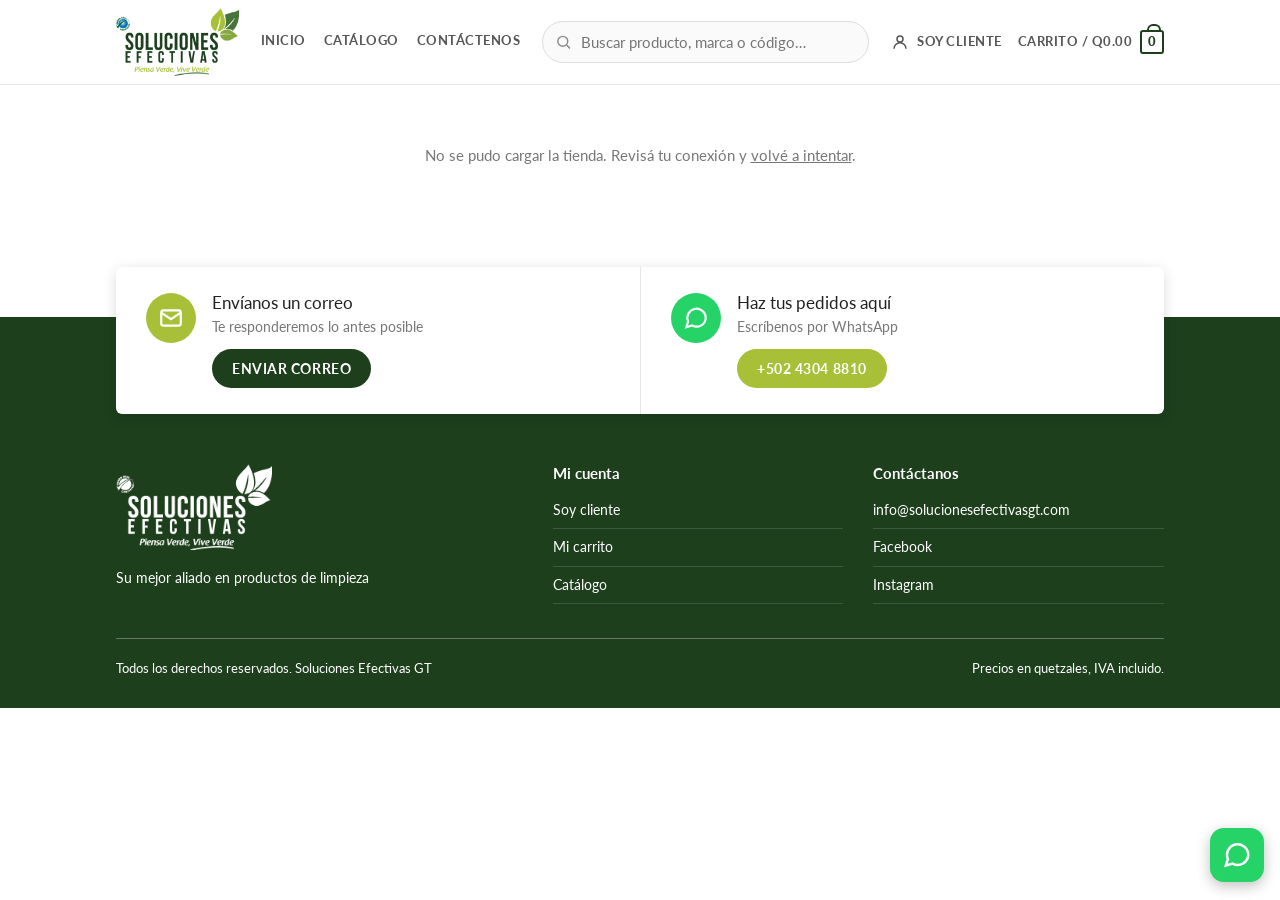
<file: tienda/index.html>
<!doctype html>
<html lang="es-GT">
<head>
<meta charset="utf-8">
<meta name="viewport" content="width=device-width, initial-scale=1, viewport-fit=cover">
<title>Soluciones Efectivas – Productos de Limpieza en Guatemala</title>
<meta name="description" content="Productos de higiene y limpieza institucional. Pedí en línea y te lo llevamos.">
<meta name="theme-color" content="#1d3f1c">
<link rel="icon" type="image/png" sizes="32x32" href="../icons/favicon-32.png">
<link rel="preconnect" href="https://fonts.googleapis.com">
<link rel="preconnect" href="https://fonts.gstatic.com" crossorigin>
<link href="https://fonts.googleapis.com/css2?family=Lato:ital,wght@0,400;0,700;0,900;1,400&display=swap" rel="stylesheet">
<!--
  SEFE · Tienda en línea (página pública).
  Diseño basado en la tienda anterior (solucionesefectivasgt.com): encabezado
  blanco con logo, banners, beneficios, destacados, marcas y pie verde.
  No usa las tablas directo: todo pasa por las funciones tienda_* de la base
  (ver supabase/migrations/20261126120000_tienda_en_linea.sql). Los precios y
  el total los calcula la base; de acá sólo salen códigos y cantidades.
-->
<style>
:root{--v:#1d3f1c;--v6:#2a5a28;--lima:#a8c038;--lima-o:#7f9a26;--naranja:#f15a29;--fondo:#fff;--suave:#f6f7f3;--tinta:#222;--gris:#777;--linea:#e6e6e6;--rojo:#b3261e}
*{box-sizing:border-box}
html{-webkit-text-size-adjust:100%;scroll-behavior:smooth}
@media (prefers-reduced-motion:reduce){html{scroll-behavior:auto}}
body{margin:0;font-family:Lato,system-ui,sans-serif;background:var(--fondo);color:var(--tinta);font-size:15px;line-height:1.5}
h1,h2,h3{margin:0;line-height:1.2}
button,input,select,textarea{font:inherit;color:inherit}
button{cursor:pointer}
a{color:inherit}
img{max-width:100%}
[hidden]{display:none!important}
.wrap{max-width:1080px;margin:0 auto;padding:0 16px}

/* Encabezado blanco con logo, menú, buscador y carrito */
header.top{background:#fff;position:sticky;top:0;z-index:20;box-shadow:0 1px 0 var(--linea)}
.top .fila{display:flex;align-items:center;gap:22px;min-height:84px}
.marca{flex:none;display:block;line-height:0}
.marca img{height:68px;width:auto}
.menu{display:flex;gap:18px;flex:none}
.menu a{font-size:12.5px;font-weight:700;letter-spacing:.04em;text-transform:uppercase;text-decoration:none;color:#555;padding:6px 0;border-bottom:2px solid transparent}
.menu a:hover,.menu a.on{color:var(--v);border-color:var(--lima)}
.buscar{flex:1;position:relative;min-width:0}
.buscar input{width:100%;border:1px solid #ddd;border-radius:999px;padding:9px 16px 9px 38px;background:#fafafa}
.buscar input:focus{background:#fff;border-color:var(--v)}
.buscar svg{position:absolute;left:13px;top:50%;transform:translateY(-50%);width:17px;height:17px;stroke:#888;fill:none;stroke-width:2}
.top .acc{display:flex;gap:16px;flex:none;align-items:center}
.bt-top{background:none;border:0;padding:6px 0;font-size:12.5px;font-weight:700;letter-spacing:.04em;text-transform:uppercase;color:#555;display:flex;align-items:center;gap:8px;white-space:nowrap}
.bt-top:hover{color:var(--v)}
.bt-top svg{width:18px;height:18px;stroke:currentColor;fill:none;stroke-width:2}
.cuenta{border:2px solid var(--v);color:var(--v);border-radius:3px;min-width:24px;height:24px;padding:0 5px;font-size:12.5px;font-weight:900;display:inline-grid;place-items:center;position:relative}
.cuenta::before{content:"";position:absolute;top:-8px;left:50%;width:10px;height:6px;margin-left:-5px;border:2px solid var(--v);border-bottom:0;border-radius:6px 6px 0 0}
.franja{background:#fff6d6;color:#5a4500;font-size:13.5px;padding:8px 0;text-align:center;border-bottom:1px solid #ebdda6}
.franja.previa{background:#fde7e5;color:#7a1b14;border-color:#f1c2be}

/* Banners */
.banner{position:relative;overflow:hidden;background:var(--suave);max-width:1260px;margin:0 auto}
.banner .pista{display:flex;transition:transform .6s ease}
@media (prefers-reduced-motion:reduce){.banner .pista{transition:none}}
.banner a{flex:0 0 100%;min-width:0;display:block;line-height:0}
.banner img{display:block;width:100%;height:auto;aspect-ratio:1500/600;object-fit:cover}
.banner .puntos{position:absolute;left:0;right:0;bottom:12px;display:flex;justify-content:center;gap:8px}
.banner .puntos button{width:34px;height:4px;border:0;border-radius:2px;background:rgba(255,255,255,.55);padding:0}
.banner .puntos button.on{background:#fff}

/* Beneficios */
.benef{display:grid;grid-template-columns:repeat(3,1fr);text-align:center;padding:22px 0 26px}
.benef>div{padding:14px 26px;border-left:1px solid var(--linea)}
.benef>div:first-child{border-left:0}
.benef img{width:44px;height:44px;object-fit:contain}
.benef h3{font-size:17px;font-weight:400;margin:12px 0 8px}
.benef p{margin:0 0 8px;color:var(--gris);font-size:13.5px}

/* Franja verde "Soluciones Efectivas" */
.nosotros{background:var(--v);color:#fff;text-align:center;padding:46px 0}
.nosotros h2{font-size:22px;font-weight:900;letter-spacing:.06em;margin-bottom:12px}
.nosotros p{max-width:760px;margin:0 auto;color:#dfe8dc}

/* Secciones */
.sec{padding:34px 0 6px}
.sec-t{display:flex;justify-content:space-between;align-items:baseline;border-bottom:2px solid var(--linea);margin-bottom:18px}
.sec-t h2{font-size:17px;font-weight:400;letter-spacing:.02em;text-transform:uppercase;color:#444;padding-bottom:8px;border-bottom:2px solid var(--v);margin-bottom:-2px}
.sec-t a{font-size:13.5px;font-weight:700;color:var(--v);text-decoration:none}
.sec-t a:hover{text-decoration:underline}

/* Categorías */
.cats{display:flex;gap:8px;flex-wrap:wrap;padding:0 0 6px}
.chip{border:1px solid #ddd;background:#fff;border-radius:999px;padding:6px 14px;font-size:13px;white-space:nowrap}
.chip:hover{border-color:var(--v)}
.chip.on{background:var(--v);border-color:var(--v);color:#fff}
.resumen{display:flex;justify-content:space-between;align-items:center;color:var(--gris);font-size:13.5px;padding:10px 0 14px;gap:10px;flex-wrap:wrap}
.resumen select{border:1px solid #ddd;border-radius:4px;padding:6px 8px;background:#fff}
.quita{border:0;background:#eef2e6;border-radius:999px;padding:3px 10px;font-size:12.5px;margin-left:6px}

/* Productos */
.grid{display:grid;grid-template-columns:repeat(5,1fr);gap:22px 18px}
.prod{display:flex;flex-direction:column;background:#fff}
.prod .img{aspect-ratio:1/1;background:var(--suave);display:grid;place-items:center;position:relative;overflow:hidden}
.prod .img img{width:100%;height:100%;object-fit:contain;background:#fff;transition:transform .3s}
.prod:hover .img img{transform:scale(1.04)}
.prod .img .ph{font-weight:900;font-size:28px;color:#c6cfbd;letter-spacing:.04em}
.prod .img .ago{position:absolute;top:8px;left:0;background:#444;color:#fff;font-size:11px;font-weight:700;letter-spacing:.05em;text-transform:uppercase;padding:3px 9px}
.prod .cuerpo{padding:10px 2px 4px;display:flex;flex-direction:column;gap:3px;flex:1}
.prod .mar{font-size:10.5px;letter-spacing:.06em;text-transform:uppercase;color:#999}
.prod h3{font-size:13.5px;font-weight:400;line-height:1.35;color:var(--v);text-transform:uppercase}
.prod .cod{font-size:11.5px;color:#999}
.prod .pie{margin-top:auto;display:flex;flex-direction:column;gap:8px;padding-top:6px}
.precio{font-weight:900;font-size:16px;color:#111}
.precio small{font-weight:400;font-size:11.5px;color:#999;margin-left:4px}
.bt{border:0;border-radius:999px;background:var(--v);color:#fff;font-weight:700;padding:8px 16px;font-size:12.5px;letter-spacing:.04em;text-transform:uppercase}
.bt:hover{background:var(--v6)}
.bt:disabled{background:#c5ccc0;cursor:not-allowed}
.bt.sec{background:#fff;color:var(--v);border:1px solid #ccc}
.bt.lima{background:var(--lima);color:#fff}
.bt.lima:hover{background:var(--lima-o)}
.bt.ancho{width:100%;padding:13px;font-size:14px}
.prod .pie .bt{width:100%}
.cant{display:inline-flex;align-items:center;border:1px solid #ccc;border-radius:999px;overflow:hidden;background:#fff}
.prod .cant{width:100%;justify-content:space-between}
.cant button{border:0;background:#fff;width:36px;height:33px;font-size:18px;font-weight:700;color:var(--v)}
.cant button:hover{background:#eef2e6}
.cant input{width:44px;border:0;text-align:center;font-weight:700;height:33px;-moz-appearance:textfield;flex:1;min-width:0}
.cant input::-webkit-outer-spin-button,.cant input::-webkit-inner-spin-button{-webkit-appearance:none}
.vacio{text-align:center;color:var(--gris);padding:60px 16px}
.prod h3 a,.prod a.img{text-decoration:none}
.prod h3 a:hover{text-decoration:underline}

/* Página de producto (#p=CODIGO): migas, foto, datos, descripción y relacionados */
.pd{padding-top:16px;padding-bottom:10px}
.migas{display:flex;flex-wrap:wrap;align-items:center;gap:2px 8px;font-size:13px;color:var(--gris);padding:4px 0 18px}
.migas a{color:var(--v);text-decoration:none}
.migas a:hover{text-decoration:underline}
.migas .sep{color:#bbb}
.migas [aria-current]{min-width:0;overflow-wrap:anywhere}
.pd-dos{display:grid;grid-template-columns:minmax(0,1fr) minmax(0,1fr);gap:44px;align-items:start}
.pd-foto{aspect-ratio:1/1;background:var(--suave);border:1px solid var(--linea);display:grid;place-items:center;position:relative;overflow:hidden}
.pd-foto img{width:100%;height:100%;object-fit:contain;background:#fff}
.pd-foto .ph{font-weight:900;font-size:76px;color:#c6cfbd;letter-spacing:.04em}
.pd-foto .ago{position:absolute;top:14px;left:0;background:#444;color:#fff;font-size:12px;font-weight:700;letter-spacing:.05em;text-transform:uppercase;padding:4px 12px}
.pd-info{display:flex;flex-direction:column;gap:8px;min-width:0;padding-top:6px}
.pd-info .mar{font-size:11.5px;letter-spacing:.06em;text-transform:uppercase;color:#999}
.pd h1{font-size:25px;font-weight:400;line-height:1.25;color:var(--v);text-transform:uppercase;overflow-wrap:anywhere}
.pd h1:focus{outline:none}
.pd .cod{font-size:12.5px;color:#999}
.pd-res{margin:6px 0 0;font-size:16px;line-height:1.55;color:#444;overflow-wrap:anywhere}
.pd .pd-info .precio{font-size:29px;line-height:1.2;margin-top:10px}
.pd .pd-info .precio small{font-size:14px;margin-left:6px}
.pd-disp{display:flex;align-items:center;gap:8px;font-size:13.5px;font-weight:700;color:var(--v6)}
.pd-disp::before{content:"";flex:none;width:9px;height:9px;border-radius:50%;background:var(--lima)}
.pd-disp.no{color:var(--gris)}
.pd-disp.no::before{background:#b5b5b5}
.pd-compra{display:flex;flex-wrap:wrap;align-items:center;gap:10px;margin-top:10px}
.pd-compra .bt{padding:13px 26px;font-size:13.5px}
.pd-compra .cant button{width:46px;height:44px}
.pd-compra .cant input{width:58px;height:44px;flex:none}
.pd-desc{padding-top:38px}
.pd-carga{color:var(--gris);font-size:13.5px;margin:0;padding-top:30px}
.pd-txt{max-width:760px;overflow-wrap:anywhere}
.pd-txt p{margin:0 0 12px}
.pd-txt h3{font-size:16px;font-weight:700;margin:22px 0 8px;color:var(--v)}
.pd-txt h3:first-child{margin-top:0}
.pd-txt ul{margin:0 0 14px;padding-left:20px}
.pd-txt li{margin-bottom:5px}
.pd-txt li::marker{color:var(--lima-o)}
.pd-pdfs{display:flex;flex-wrap:wrap;gap:10px;margin:16px 0 14px}
.pd-pdfs a{display:inline-flex;align-items:center;gap:8px;text-decoration:none;max-width:100%}
.pd-pdfs a:hover{background:var(--suave);border-color:var(--v)}
.pd-pdfs svg{flex:none;width:17px;height:17px;stroke:currentColor;fill:none;stroke-width:2}
.pd-no{padding:70px 16px 90px}
.pd-no h1{margin-bottom:10px}
.pd-no p{margin:0 0 20px}
.pd-no .bt{display:inline-block;text-decoration:none}
.mas{display:flex;justify-content:center;padding:26px 0 10px}

/* Marcas */
.marcas{display:grid;grid-template-columns:repeat(7,1fr);gap:10px;align-items:center;padding-bottom:20px}
.marcas button{border:0;background:none;padding:6px;border-radius:8px}
.marcas button:hover{background:var(--suave)}
.marcas img{width:100%;aspect-ratio:1/1;object-fit:contain}

/* Contacto + pie verde */
.pie-v{background:var(--v);color:#fff;margin-top:90px}
.contacto{background:#fff;color:var(--tinta);border-radius:6px;box-shadow:0 3px 14px rgba(0,0,0,.14);display:grid;grid-template-columns:1fr 1fr;transform:translateY(-50px);margin-bottom:-10px}
.contacto>div{display:flex;gap:16px;padding:26px 30px;border-left:1px solid var(--linea)}
.contacto>div:first-child{border-left:0}
.contacto .ic{flex:none;width:50px;height:50px;border-radius:999px;display:grid;place-items:center;background:var(--lima)}
.contacto .ic.wa{background:#25d366}
.contacto .ic svg{width:26px;height:26px;stroke:#fff;fill:none;stroke-width:2}
.contacto h3{font-size:17px;font-weight:400;margin-bottom:4px}
.contacto p{margin:0 0 12px;color:var(--gris);font-size:13.5px}
.contacto .bt{display:inline-block;text-decoration:none;font-size:14px;padding:9px 20px}
.pie-cols{display:grid;grid-template-columns:1.4fr 1fr 1fr;gap:30px;padding:10px 0 34px}
.pie-cols img{height:86px;width:auto}
.pie-cols h3{font-size:15px;font-weight:700;margin-bottom:10px}
.pie-cols p{margin:12px 0 0;font-size:13.5px}
.pie-cols ul{list-style:none;margin:0;padding:0}
.pie-cols li{border-bottom:1px solid rgba(255,255,255,.14)}
.pie-cols li a,.pie-cols li button{display:block;width:100%;text-align:left;background:none;border:0;color:#fff;text-decoration:none;font-size:13.5px;padding:8px 0}
.pie-cols li a:hover,.pie-cols li button:hover{color:var(--lima)}
.pie-fin{border-top:1px solid rgba(255,255,255,.3);padding:20px 0 30px;font-size:13px;display:flex;justify-content:space-between;gap:12px;flex-wrap:wrap}
.wa-flot{position:fixed;right:16px;bottom:18px;z-index:15;width:54px;height:54px;border-radius:14px;background:#25d366;display:grid;place-items:center;box-shadow:0 4px 14px rgba(0,0,0,.25)}
.wa-flot svg{width:30px;height:30px;stroke:#fff;fill:none;stroke-width:2}

/* Paneles (carrito / diálogos) */
.velo{position:fixed;inset:0;background:rgba(0,0,0,.55);z-index:40;display:flex;justify-content:flex-end}
.panel{background:#fff;width:min(420px,100%);height:100%;display:flex;flex-direction:column}
.panel .cab{display:flex;align-items:center;justify-content:space-between;padding:16px 18px;border-bottom:1px solid var(--linea)}
.panel .cab h2{font-size:17px;font-weight:700;text-transform:uppercase;letter-spacing:.04em}
.x{border:0;background:#f0f0f0;border-radius:999px;width:34px;height:34px;font-size:18px}
.panel .lista{flex:1;overflow-y:auto;padding:6px 18px}
.linea{display:grid;grid-template-columns:1fr auto;gap:6px 10px;padding:13px 0;border-bottom:1px solid var(--linea)}
.linea .nom{font-size:13.5px;color:var(--v);text-transform:uppercase}
.linea .det{color:var(--gris);font-size:12.5px}
.linea .sub{font-weight:900;text-align:right}
.linea .quitar{border:0;background:none;color:var(--rojo);font-size:12.5px;padding:0;text-align:right}
.panel .tot{padding:14px 18px calc(16px + env(safe-area-inset-bottom));border-top:1px solid var(--linea);display:grid;gap:10px}
.tot .f{display:flex;justify-content:space-between;align-items:baseline}
.tot .f b{font-size:21px;font-weight:900}
.nota{font-size:12.5px;color:var(--gris)}
.velo.centro{justify-content:center;align-items:center;padding:14px}
.dlg{background:#fff;border-radius:6px;width:min(520px,100%);max-height:100%;overflow-y:auto;padding:24px}
.dlg h2{font-size:20px;font-weight:700;margin-bottom:4px;color:var(--v)}
.dlg p.sub{color:var(--gris);margin:0 0 14px}
.campo{display:grid;gap:5px;margin-bottom:12px}
.campo label{font-size:13px;font-weight:700}
.campo input,.campo textarea{border:1px solid #ccc;border-radius:4px;padding:10px 12px;background:#fff;width:100%}
.campo textarea{resize:vertical;min-height:64px}
.dos{display:grid;grid-template-columns:1fr 1fr;gap:12px}
.pagos{display:grid;gap:8px;margin-bottom:14px}
.pago{display:flex;gap:10px;align-items:flex-start;border:1px solid #ccc;border-radius:4px;padding:10px 12px}
.pago input{margin-top:4px;accent-color:var(--v)}
.pago b{display:block;font-size:14px}
.pago span{font-size:12.5px;color:var(--gris)}
.err{background:#fde7e5;color:#7a1b14;border-radius:4px;padding:10px 12px;font-size:13.5px;margin-bottom:12px}
.botones{display:flex;gap:10px;justify-content:flex-end;flex-wrap:wrap}
.ok-ico{width:58px;height:58px;border-radius:999px;background:var(--lima);display:grid;place-items:center;margin:4px auto 14px}
.ok-ico svg{width:30px;height:30px;stroke:#fff;fill:none;stroke-width:3}
.centro-t{text-align:center}
.numero{font-size:30px;font-weight:900;color:var(--v);margin:8px 0}
.aviso-flot{position:fixed;left:50%;bottom:22px;transform:translateX(-50%);background:#222;color:#fff;border-radius:999px;padding:10px 18px;font-size:13.5px;z-index:60;box-shadow:0 6px 20px rgba(0,0,0,.25)}
:focus-visible{outline:2px solid var(--lima-o);outline-offset:2px}
@media (max-width:900px){
  .grid{grid-template-columns:repeat(3,1fr)}
  .menu{display:none}
  .marcas{grid-template-columns:repeat(4,1fr)}
  .pd-dos{gap:26px}
}
@media (max-width:640px){
  .top .fila{flex-wrap:wrap;gap:8px 12px;padding:8px 0 10px;min-height:0}
  .marca img{height:50px}
  .buscar{order:3;flex-basis:100%}
  .top .acc{margin-left:auto}
  .bt-top .txt{display:none}
  .grid{grid-template-columns:repeat(2,1fr);gap:18px 12px}
  .benef{grid-template-columns:1fr}
  .benef>div{border-left:0;border-top:1px solid var(--linea)}
  .benef>div:first-child{border-top:0}
  .contacto{grid-template-columns:1fr}
  .contacto>div{border-left:0;border-top:1px solid var(--linea);padding:20px}
  .pie-cols{grid-template-columns:1fr}
  .dos{grid-template-columns:1fr}
  .banner img{aspect-ratio:1500/700}
  .pd-dos{grid-template-columns:minmax(0,1fr);gap:16px}
  .pd h1{font-size:21px}
  .pd .pd-info .precio{font-size:25px}
  .pd-foto .ph{font-size:56px}
  .pd-compra .bt{flex:1 1 auto}
  .pd-desc{padding-top:28px}
}

/* ════════ DISEÑOS ALTERNATIVOS ════════
   El diseño se elige en el sistema (Tienda en línea → Configuración) y
   llega en el catálogo como `tema`. "original" = igual a la tienda anterior.
   Todos conservan logo, banners y textos; cambian letra, colores y formas. */
html[data-tema] .prod h3,html[data-tema] .linea .nom{text-transform:lowercase}
html[data-tema] .prod h3::first-letter,html[data-tema] .linea .nom::first-letter{text-transform:uppercase}
html[data-tema] .menu a,html[data-tema] .bt-top,html[data-tema] .bt,html[data-tema] .sec-t h2,html[data-tema] .panel .cab h2{text-transform:none;letter-spacing:0}
html[data-tema] .sec-t{border:0;margin-bottom:20px;align-items:center}
html[data-tema] .sec-t h2{border:0;padding:0;margin:0;color:var(--tinta)}
html[data-tema] .menu a{font-size:14.5px;font-weight:600}
html[data-tema] .bt-top{font-size:14.5px;font-weight:600}
html[data-tema] .bt{font-size:14px;padding:10px 18px}
html[data-tema] .cuenta{border:0;background:var(--v);color:#fff;border-radius:999px;min-width:26px;height:26px}
html[data-tema] .cuenta::before{display:none}
html[data-tema] .banner{max-width:1048px;border-radius:22px;margin:18px auto 0}
html[data-tema] .prod .img img{mix-blend-mode:multiply}
html[data-tema] .prod .img{background:#fff}
html[data-tema] .pd h1{text-transform:lowercase;color:var(--tinta)}
html[data-tema] .pd h1::first-letter{text-transform:uppercase}
html[data-tema] .pd-foto{background:#fff}
html[data-tema] .pd-res{color:var(--gris)}
html[data-tema] .pd-compra .bt{font-size:15px}

/* A · "Aire": blanco, mucho espacio, letra Manrope, formas redondeadas */
html[data-tema=a]{--v:#1d3f1c;--v6:#2c5e2a;--suave:#f3f5ef;--tinta:#14201a;--gris:#66705f;--linea:#e7eae2}
html[data-tema=a] body{font-family:Manrope,system-ui,sans-serif}
html[data-tema=a] header.top{box-shadow:0 1px 0 var(--linea)}
html[data-tema=a] .buscar input{background:var(--suave);border-color:transparent;padding:12px 16px 12px 40px}
html[data-tema=a] .benef{gap:14px;text-align:left;padding:22px 16px 10px}
html[data-tema=a] .benef>div{border:0;background:var(--suave);border-radius:20px;padding:22px}
html[data-tema=a] .benef h3{font-weight:800;font-size:17px}
html[data-tema=a] .nosotros{max-width:1048px;margin:24px auto 0;border-radius:22px;padding:48px 24px}
html[data-tema=a] .nosotros h2{font-size:26px;font-weight:800;letter-spacing:-.01em}
html[data-tema=a] .sec-t h2{font-size:26px;font-weight:800;letter-spacing:-.02em}
html[data-tema=a] .chip{border:0;background:var(--suave);padding:9px 16px;font-weight:600}
html[data-tema=a] .chip.on{background:var(--v)}
html[data-tema=a] .grid{gap:28px 20px}
html[data-tema=a] .prod .img{border-radius:18px;border:1px solid var(--linea)}
html[data-tema=a] .prod .mar{color:var(--lima-o);font-weight:700}
html[data-tema=a] .prod h3{color:var(--tinta);font-weight:600;font-size:14.5px}
html[data-tema=a] .precio{font-size:18px;font-weight:800}
html[data-tema=a] .pd-foto{border-radius:24px}
html[data-tema=a] .pd-info .mar{color:var(--lima-o);font-weight:700}
html[data-tema=a] .pd h1{font-size:32px;font-weight:800;letter-spacing:-.02em;line-height:1.15}
html[data-tema=a] .pd .pd-info .precio{font-weight:800}
html[data-tema=a] .pd-txt h3{font-weight:800;font-size:17px;color:var(--tinta)}
html[data-tema=a] .contacto{border-radius:20px}
html[data-tema=a] .pie-v{border-radius:28px 28px 0 0}
html[data-tema=a] .dlg{border-radius:20px}
html[data-tema=a] .campo input,html[data-tema=a] .campo textarea,html[data-tema=a] .pago{border-radius:12px}

/* B · "Natural": fondo crema, títulos con serifa (Fraunces), tarjetas blancas */
html[data-tema=b]{--v:#17351a;--v6:#24502a;--fondo:#f8f6ef;--suave:#efece1;--tinta:#1c241c;--gris:#6c6f62;--linea:#e2ddce;--lima:#9fb53a}
html[data-tema=b] body{font-family:"DM Sans",system-ui,sans-serif}
html[data-tema=b] header.top{background:var(--fondo);box-shadow:0 1px 0 var(--linea)}
html[data-tema=b] .buscar input{background:#fff;border-color:var(--linea);border-radius:10px}
html[data-tema=b] .sec-t h2,html[data-tema=b] .nosotros h2,html[data-tema=b] .benef h3,html[data-tema=b] .contacto h3,html[data-tema=b] .dlg h2,html[data-tema=b] .numero{font-family:Fraunces,Georgia,serif}
html[data-tema=b] .sec-t h2{font-size:30px;font-weight:600;color:var(--v)}
html[data-tema=b] .benef{padding:26px 16px 20px}
html[data-tema=b] .benef>div{border-color:var(--linea)}
html[data-tema=b] .benef h3{font-size:20px;font-weight:600;color:var(--v)}
html[data-tema=b] .nosotros{background:var(--suave);color:var(--tinta);padding:54px 0}
html[data-tema=b] .nosotros h2{font-size:32px;font-weight:600;letter-spacing:0;color:var(--v)}
html[data-tema=b] .nosotros p{color:#4a4f43;font-size:16px}
html[data-tema=b] .chip{background:transparent;border-color:#cfc9b6;border-radius:8px}
html[data-tema=b] .chip.on{background:var(--v);border-color:var(--v)}
html[data-tema=b] .grid{gap:18px}
html[data-tema=b] .prod{background:#fff;border-radius:14px;padding:10px;border:1px solid var(--linea)}
html[data-tema=b] .prod .img{border-radius:8px}
html[data-tema=b] .prod .cuerpo{padding:10px 4px 4px}
html[data-tema=b] .prod h3{color:var(--tinta);font-weight:500;font-size:14.5px}
html[data-tema=b] .precio{font-family:Fraunces,Georgia,serif;font-size:19px;font-weight:600;color:var(--v)}
html[data-tema=b] .bt{border-radius:8px}
html[data-tema=b] .prod .pie .bt:not(:disabled){background:#fff;color:var(--v);border:1.5px solid var(--v)}
html[data-tema=b] .prod .pie .bt:not(:disabled):hover{background:var(--v);color:#fff}
html[data-tema=b] .cant{border-radius:8px;border-color:var(--v)}
html[data-tema=b] .pd-foto{border-radius:14px}
html[data-tema=b] .pd h1,html[data-tema=b] .pd-txt h3{font-family:Fraunces,Georgia,serif}
html[data-tema=b] .pd h1{font-size:34px;font-weight:600;line-height:1.15;color:var(--v)}
html[data-tema=b] .pd .pd-info .precio{font-size:31px}
html[data-tema=b] .pd-txt h3{font-size:19px;font-weight:600}
html[data-tema=b] .bt.sec{border-color:#cfc9b6}
html[data-tema=b] .marcas button{background:#fff;border:1px solid var(--linea);border-radius:12px}
html[data-tema=b] .contacto,html[data-tema=b] .dlg{border-radius:14px}

/* C · "Contraste": encabezado verde, letra Outfit, botones lima, tarjetas con borde */
html[data-tema=c]{--v:#163a17;--v6:#215324;--suave:#f4f7ea;--tinta:#111a12;--gris:#5f6b5c;--linea:#dfe5d6;--lima:#b4d037;--lima-o:#7f9a26}
html[data-tema=c] body{font-family:Outfit,system-ui,sans-serif;font-size:15.5px}
html[data-tema=c] header.top{background:var(--v);box-shadow:none}
html[data-tema=c] .marca img{content:url(img/logo-blanco.png)}
html[data-tema=c] .menu a,html[data-tema=c] .bt-top{color:#e6eedf}
html[data-tema=c] .menu a:hover,html[data-tema=c] .bt-top:hover{color:#fff}
html[data-tema=c] .buscar input{background:rgba(255,255,255,.12);border-color:transparent;color:#fff}
html[data-tema=c] .buscar input::placeholder{color:#c9d6c4}
html[data-tema=c] .buscar input:focus{background:#fff;color:var(--tinta)}
html[data-tema=c] .buscar svg{stroke:#c9d6c4}
html[data-tema=c] .cuenta{background:var(--lima);color:var(--v)}
html[data-tema=c] .benef{background:var(--suave);border-radius:18px;margin-top:20px;padding:8px 0}
html[data-tema=c] .benef>div{display:grid;grid-template-columns:44px 1fr;gap:0 14px;text-align:left;padding:18px 22px}
html[data-tema=c] .benef img{grid-row:1/4}
html[data-tema=c] .benef h3{margin:0 0 4px;font-weight:600;font-size:17px}
html[data-tema=c] .benef p{grid-column:2}
html[data-tema=c] .nosotros{background:#fff;color:var(--tinta);padding:44px 0 10px}
html[data-tema=c] .nosotros h2{font-size:34px;font-weight:700;letter-spacing:-.02em;color:var(--v)}
html[data-tema=c] .nosotros p{color:var(--gris);font-size:16.5px}
html[data-tema=c] .sec-t h2{font-size:28px;font-weight:700;letter-spacing:-.02em}
html[data-tema=c] .sec-t h2::after{content:"";display:block;width:44px;height:4px;border-radius:2px;background:var(--lima);margin-top:6px}
html[data-tema=c] .chip{border-color:var(--v);color:var(--v);font-weight:500}
html[data-tema=c] .chip.on{color:#fff}
html[data-tema=c] .grid{gap:16px}
html[data-tema=c] .prod{border:1px solid var(--linea);border-radius:14px;overflow:hidden;transition:box-shadow .2s,transform .2s}
html[data-tema=c] .prod:hover{box-shadow:0 10px 26px rgba(22,58,23,.13);transform:translateY(-2px)}
html[data-tema=c] .prod .cuerpo{padding:12px}
html[data-tema=c] .prod .mar{color:var(--lima-o);font-weight:600}
html[data-tema=c] .prod h3{color:var(--tinta);font-weight:500;font-size:14.5px}
html[data-tema=c] .precio{font-size:19px;font-weight:700;color:var(--v)}
html[data-tema=c] .bt{font-weight:600}
html[data-tema=c] .prod .pie .bt:not(:disabled),html[data-tema=c] .bt.ancho:not(:disabled),html[data-tema=c] #p-enviar{background:var(--lima);color:var(--v)}
html[data-tema=c] .prod .pie .bt:not(:disabled):hover{background:#a3bf2a}
html[data-tema=c] .pd-foto{border-radius:16px}
html[data-tema=c] .pd-info .mar{color:var(--lima-o);font-weight:600}
html[data-tema=c] .pd h1{font-size:32px;font-weight:700;letter-spacing:-.02em;line-height:1.15;color:var(--v)}
html[data-tema=c] .pd-compra .bt:not(:disabled):not(.sec){background:var(--lima);color:var(--v)}
html[data-tema=c] .pd-compra .bt:not(:disabled):not(.sec):hover{background:#a3bf2a}
html[data-tema=c] .pd-txt h3{font-weight:600;font-size:17px}
html[data-tema=c] .contacto{border-radius:16px}
html[data-tema=c] .dlg{border-radius:16px}
html[data-tema=c] .campo input,html[data-tema=c] .campo textarea,html[data-tema=c] .pago{border-radius:10px}
@media (prefers-reduced-motion:reduce){html[data-tema=c] .prod{transition:none}}
@media (max-width:640px){
  html[data-tema] .banner{border-radius:0;margin-top:0}
  html[data-tema=a] .nosotros{border-radius:0}
  html[data-tema=a] .sec-t h2,html[data-tema=c] .sec-t h2,html[data-tema=b] .sec-t h2{font-size:22px}
  html[data-tema=a] .pd h1,html[data-tema=b] .pd h1,html[data-tema=c] .pd h1{font-size:25px}
  html[data-tema=a] .pd-foto{border-radius:18px}
}
.temas{display:inline-flex;gap:6px;margin-left:10px;vertical-align:middle}
.temas button{border:1px solid #d9a9a4;background:#fff;border-radius:999px;padding:2px 10px;font-size:12.5px}
.temas button.on{background:#7a1b14;border-color:#7a1b14;color:#fff}
</style>
</head>
<body>

<header class="top">
  <div class="wrap fila">
    <a class="marca" href="./" data-ir="inicio" aria-label="Soluciones Efectivas, inicio"><img src="img/logo.png" alt="Soluciones Efectivas · Piensa Verde, Vive Verde" width="123" height="68"></a>
    <nav class="menu" aria-label="Menú">
      <a href="#" data-ir="inicio">Inicio</a>
      <a href="#catalogo" data-ir="catalogo">Catálogo</a>
      <a href="#contacto" data-ir="contacto">Contáctenos</a>
    </nav>
    <div class="buscar">
      <svg viewBox="0 0 24 24"><circle cx="11" cy="11" r="7"/><path d="M21 21l-4.3-4.3"/></svg>
      <input id="q" type="search" placeholder="Buscar producto, marca o código…" autocomplete="off" aria-label="Buscar productos">
    </div>
    <div class="acc">
      <button class="bt-top" id="bt-cuenta" type="button"><svg viewBox="0 0 24 24"><circle cx="12" cy="8" r="4"/><path d="M4 21a8 8 0 0 1 16 0"/></svg><span class="txt" id="cuenta-txt">Soy cliente</span></button>
      <button class="bt-top" id="bt-carro" type="button" aria-label="Ver carrito"><span class="txt">Carrito / <span id="carro-q">Q0.00</span></span><span class="cuenta" id="carro-n">0</span></button>
    </div>
  </div>
</header>
<div class="franja previa" id="franja-previa" hidden>Vista previa: la tienda todavía está <b>apagada</b> para el público. Sólo vos la ves. <span class="temas" id="temas">Diseño:
  <button type="button" data-tema-ver="original">Original</button><button type="button" data-tema-ver="a">A · Aire</button><button type="button" data-tema-ver="b">B · Natural</button><button type="button" data-tema-ver="c">C · Contraste</button></span></div>
<div class="franja" id="franja-aviso" hidden></div>

<main>
  <div id="cargando" class="vacio">Cargando productos…</div>
  <div id="cerrada" class="vacio" hidden>
    <img src="img/logo.png" alt="" width="220" style="margin-bottom:18px">
    <h2>Estamos preparando la tienda</h2>
    <p>Muy pronto vas a poder hacer tus pedidos en línea. Gracias por tu paciencia.</p>
  </div>
  <div id="tienda" hidden>
    <!-- Página de un producto (#p=CODIGO): reemplaza a la portada y al catálogo -->
    <div id="producto" class="wrap pd" hidden></div>
    <!-- Portada: sólo se ve cuando no se está buscando ni filtrando -->
    <div id="portada">
      <div class="banner" id="banner" aria-roledescription="carrusel" aria-label="Promociones">
        <div class="pista" id="pista">
          <a href="#catalogo" data-ir="catalogo"><img src="img/banner-2.jpg" alt="Bioseptik, sistema Push-Up: higienizador aromático multiusos que rinde 10 galones. Hacé tu pedido." width="1500" height="715"></a>
          <a href="#catalogo" data-ir="catalogo"><img src="img/banner-1.jpg" alt="Dermasan: jabones para manos. Hacé tu pedido." width="1500" height="600" loading="lazy"></a>
        </div>
        <div class="puntos"><button type="button" class="on" data-banner="0" aria-label="Promoción 1"></button><button type="button" data-banner="1" aria-label="Promoción 2"></button></div>
      </div>
      <div class="wrap benef">
        <div><img src="img/ico-calidad.png" alt=""><h3>Calidad Garantizada</h3><p>Todos nuestros productos cumplen con estándares de calidad mundial.</p></div>
        <div><img src="img/ico-envio.png" alt=""><h3>Envío a Domicilio</h3><p>Contamos con envío a todos los departamentos de Guatemala.</p><p>Envío sin costo en compras mayores a Q1500.00 dentro del perímetro de la ciudad.</p></div>
        <div><img src="img/ico-greenseal.png" alt=""><h3>Green Seal Certified</h3><p>Productos elaborados con fibras 100% recicladas, con la certificación Green Seal.</p></div>
      </div>
      <div class="nosotros"><div class="wrap">
        <h2>SOLUCIONES EFECTIVAS</h2>
        <p>Somos una empresa que nace en diciembre de 2009. Distribuidores para Guatemala de toalla de manos, papel higiénico, toalla interfoliada y productos de limpieza institucional de las mejores marcas, con productos elaborados con fibras 100% recicladas y certificación Green Seal.</p>
      </div></div>
      <section class="wrap sec" id="sec-dest" hidden>
        <div class="sec-t"><h2>Productos destacados</h2><a href="#catalogo" data-ir="catalogo">Ver todos ›</a></div>
        <div class="grid" id="dest"></div>
      </section>
      <section class="wrap sec">
        <div class="sec-t"><h2>Marcas</h2></div>
        <div class="marcas" id="marcas">
          <button type="button" data-marca="GOJO"><img src="img/marca-gojo.png" alt="GOJO" loading="lazy"></button>
          <button type="button" data-marca="PURELL"><img src="img/marca-purell.png" alt="Purell" loading="lazy"></button>
          <button type="button" data-marca="ELITE"><img src="img/marca-elite.png" alt="Elite Professional" loading="lazy"></button>
          <button type="button" data-marca="GEORGIA"><img src="img/marca-gp.png" alt="Georgia-Pacific" loading="lazy"></button>
          <button type="button" data-marca="TORK"><img src="img/marca-tork.png" alt="Tork" loading="lazy"></button>
          <button type="button" data-marca="DERMASAN"><img src="img/marca-dermasan.png" alt="Dermasan" loading="lazy"></button>
          <button type="button" data-marca="DIVERSEY"><img src="img/marca-diversey.png" alt="Diversey" loading="lazy"></button>
        </div>
      </section>
    </div>

    <section class="wrap sec" id="catalogo">
      <div class="sec-t"><h2 id="cat-titulo">Nuestros productos</h2></div>
      <div class="cats" id="cats" aria-label="Categorías"></div>
      <div class="resumen">
        <span id="cuantos"></span>
        <label>Ordenar: <select id="orden"><option value="nombre">Nombre (A–Z)</option><option value="menor">Precio: menor a mayor</option><option value="mayor">Precio: mayor a menor</option></select></label>
      </div>
      <div class="grid" id="grid"></div>
      <div class="vacio" id="sin" hidden>No encontramos productos con esa búsqueda.</div>
      <div class="mas"><button class="bt sec" id="bt-mas" type="button" hidden>Ver más productos</button></div>
    </section>
  </div>
</main>

<footer class="pie-v" id="contacto">
  <div class="wrap">
    <div class="contacto">
      <div><span class="ic"><svg viewBox="0 0 24 24"><rect x="3" y="5" width="18" height="14" rx="2"/><path d="M3 7l9 6 9-6"/></svg></span>
        <div><h3>Envíanos un correo</h3><p>Te responderemos lo antes posible</p><a class="bt" href="mailto:info@solucionesefectivasgt.com?subject=Necesito%20m%C3%A1s%20informaci%C3%B3n">Enviar correo</a></div></div>
      <div><span class="ic wa"><svg viewBox="0 0 24 24"><path d="M21 11.5a8.5 8.5 0 0 1-12.6 7.4L3 20.5l1.7-5.2A8.5 8.5 0 1 1 21 11.5z"/></svg></span>
        <div><h3>Haz tus pedidos aquí</h3><p>Escríbenos por WhatsApp</p><a class="bt lima" id="wa-pie" target="_blank" rel="noopener" href="https://wa.me/50243048810">+502 4304 8810</a></div></div>
    </div>
    <div class="pie-cols">
      <div><img src="img/logo-blanco.png" alt="Soluciones Efectivas" width="156" height="86" loading="lazy"><p>Su mejor aliado en productos de limpieza</p></div>
      <div><h3>Mi cuenta</h3><ul>
        <li><button type="button" data-abrir="cuenta">Soy cliente</button></li>
        <li><button type="button" data-abrir="carro">Mi carrito</button></li>
        <li><a href="#catalogo" data-ir="catalogo">Catálogo</a></li></ul></div>
      <div><h3>Contáctanos</h3><ul>
        <li><a href="mailto:info@solucionesefectivasgt.com">info@solucionesefectivasgt.com</a></li>
        <li><a href="https://www.facebook.com/solucionesefectivasgt" target="_blank" rel="noopener">Facebook</a></li>
        <li><a href="https://www.instagram.com/soluciones_efectivasgt/" target="_blank" rel="noopener">Instagram</a></li></ul></div>
    </div>
    <div class="pie-fin"><span>Todos los derechos reservados. Soluciones Efectivas GT</span><span>Precios en quetzales, IVA incluido.</span></div>
  </div>
</footer>
<a class="wa-flot" id="wa-flot" target="_blank" rel="noopener" href="https://wa.me/50243048810" aria-label="Escribinos por WhatsApp"><svg viewBox="0 0 24 24"><path d="M21 11.5a8.5 8.5 0 0 1-12.6 7.4L3 20.5l1.7-5.2A8.5 8.5 0 1 1 21 11.5z"/></svg></a>

<div id="capa"></div>

<script src="../config.js"></script>
<script>
(function(){
'use strict';
// ── Conexión ────────────────────────────────────────────────
var CFG = (typeof SEFE_CONFIG!=='undefined' && SEFE_CONFIG && SEFE_CONFIG.url) ? SEFE_CONFIG
        : (typeof SEFE_ENTORNOS!=='undefined' ? SEFE_ENTORNOS.produccion : null);
var K_CARRO='sefe_tienda_carrito', K_TOKEN='sefe_tienda_token', K_PREVIA='sefe_tienda_previa';

function guardar(k,v){ try{ if(v==null)localStorage.removeItem(k); else localStorage.setItem(k,v); }catch(e){} }
function leer(k){ try{ return localStorage.getItem(k); }catch(e){ return null; } }

// Vista previa del personal: el sistema abre la tienda con su sesión en el #hash
// (no viaja al servidor) y se guarda sólo en esta pestaña.
var previaTok=null;
try{
  var mh=/[#&]previa=([^&]+)/.exec(location.hash||'');
  if(mh){ sessionStorage.setItem(K_PREVIA, decodeURIComponent(mh[1])); history.replaceState(null,'',location.pathname+location.search); }
  previaTok=sessionStorage.getItem(K_PREVIA);
}catch(e){}

function rpc(fn, args){
  var bearer = previaTok || CFG.key;
  return fetch(CFG.url+'/rest/v1/rpc/'+fn, {
    method:'POST',
    headers:{'Content-Type':'application/json','apikey':CFG.key,'Authorization':'Bearer '+bearer},
    body:JSON.stringify(args||{})
  }).then(function(r){
    if(r.status===401 && previaTok){ // la sesión de vista previa venció: seguir como público
      previaTok=null; try{sessionStorage.removeItem(K_PREVIA);}catch(e){}
      return rpc(fn,args);
    }
    if(!r.ok) throw new Error('http '+r.status);
    return r.json();
  });
}

// ── Diseño (tema) ───────────────────────────────────────────
// Lo manda el catálogo (lo que se eligió en Configuración). En vista previa
// se puede probar otro con los botones "Diseño"; queda sólo en esa pestaña.
var FUENTES={a:'Manrope:wght@400;600;700;800',b:'DM+Sans:wght@400;500;700&family=Fraunces:opsz,wght@9..144,500;9..144,600',c:'Outfit:wght@400;500;600;700'};
var temaActual='original';
function ponerTema(t){
  if(!FUENTES[t]) t='original';
  temaActual=t;
  if(t==='original') document.documentElement.removeAttribute('data-tema');
  else{
    document.documentElement.setAttribute('data-tema',t);
    if(!document.getElementById('fuente-'+t)){ var l=document.createElement('link'); l.id='fuente-'+t; l.rel='stylesheet'; l.href='https://fonts.googleapis.com/css2?family='+FUENTES[t]+'&display=swap'; document.head.appendChild(l); }
  }
  var bs=document.querySelectorAll('[data-tema-ver]'); for(var i=0;i<bs.length;i++) bs[i].className=(bs[i].getAttribute('data-tema-ver')===t?'on':'');
}
var temaPrueba=null; try{ temaPrueba=sessionStorage.getItem('sefe_tienda_tema'); }catch(e){}

// ── Estado ──────────────────────────────────────────────────
var productos=[], porCod={}, cliente=null, info={pedidoMinimo:0,whatsapp:''};
var carro={};           // {codigo: cantidad}
var filtro={q:'',cat:'',marca:'',orden:'nombre'}, mostrados=40;
var token=leer(K_TOKEN);
try{ carro=JSON.parse(leer(K_CARRO)||'{}')||{}; }catch(e){ carro={}; }

var $=function(id){return document.getElementById(id);};
function esc(s){return String(s==null?'':s).replace(/[&<>"']/g,function(c){return {'&':'&amp;','<':'&lt;','>':'&gt;','"':'&quot;',"'":'&#39;'}[c];});}
function q(n){return 'Q'+Number(n||0).toLocaleString('es-GT',{minimumFractionDigits:2,maximumFractionDigits:2});}
function sinTildes(s){return String(s||'').toLowerCase().normalize('NFD').replace(/[̀-ͯ]/g,'');}
function urlSegura(u){return /^https:\/\//i.test(u||'')?u:'';}
function titulo(s){s=String(s||'');return s.charAt(0).toUpperCase()+s.slice(1).toLowerCase();}

function aviso(txt){
  var a=document.createElement('div');a.className='aviso-flot';a.setAttribute('role','status');a.textContent=txt;
  document.body.appendChild(a);setTimeout(function(){a.remove();},2200);
}

// ── Carga ───────────────────────────────────────────────────
function cargar(){
  return rpc('tienda_catalogo',{p_token:token||null}).then(function(d){
    $('cargando').hidden=true;
    if(!d || !d.activa){ listo=false; document.title=tituloBase; $('cerrada').hidden=false; $('tienda').hidden=true; return; }
    var yaListo=listo; listo=true;
    productos=d.productos||[]; porCod={};
    productos.forEach(function(p){ p._b=sinTildes(p.n+' '+(p.m||'')+' '+p.c+' '+(p.g||'')); porCod[p.c]=p; });
    cliente=d.cliente||null;
    if(token && !cliente){ token=null; guardar(K_TOKEN,null); } // la sesión venció
    info={pedidoMinimo:Number(d.pedidoMinimo)||0, whatsapp:d.whatsapp||''};
    $('franja-previa').hidden=!d.previa;
    ponerTema((d.previa&&temaPrueba)||d.tema||'original');
    if(d.aviso){ $('franja-aviso').textContent=d.aviso; $('franja-aviso').hidden=false; }
    $('cuenta-txt').textContent=cliente?cliente.nombre.split(' ').slice(0,2).join(' '):'Soy cliente';
    var wa=String(info.whatsapp||'').replace(/\D/g,'');
    if(wa.length>=8){ var num=(wa.length===8?'502'+wa:wa); $('wa-pie').href=$('wa-flot').href='https://wa.me/'+num; $('wa-pie').textContent='+'+num.replace(/^(\d{3})(\d{4})(\d{4})$/,'$1 $2 $3'); }
    pintarDestacados();
    limpiarCarro();
    $('cerrada').hidden=true; $('tienda').hidden=false;
    pintarCats(); ruta(yaListo?window.scrollY:0); pintarContador(); // ruta() pinta catálogo o producto según la URL
  }).catch(function(){
    $('cargando').innerHTML='No se pudo cargar la tienda. Revisá tu conexión y <a href="">volvé a intentar</a>.';
  });
}

// Saca del carrito lo que ya no existe y recorta a lo disponible.
function limpiarCarro(){
  Object.keys(carro).forEach(function(c){
    var p=porCod[c]; var n=parseInt(carro[c],10)||0;
    if(!p||n<1||p.x<=0) delete carro[c]; else carro[c]=Math.min(n,Math.floor(p.x));
  });
  guardar(K_CARRO,JSON.stringify(carro));
}

// ── Catálogo ────────────────────────────────────────────────
function pintarCats(){
  var cuenta={};
  productos.forEach(function(p){ if(p.g) cuenta[p.g]=(cuenta[p.g]||0)+1; });
  var cats=Object.keys(cuenta).sort();
  var h='<button class="chip'+(filtro.cat===''?' on':'')+'" data-cat="" type="button">Todo</button>';
  cats.forEach(function(c){ h+='<button class="chip'+(filtro.cat===c?' on':'')+'" data-cat="'+esc(c)+'" type="button">'+esc(titulo(c))+'</button>'; });
  $('cats').innerHTML=h; $('cats').hidden=cats.length===0;
}

function filtrados(){
  var palabras=sinTildes(filtro.q).split(/\s+/).filter(Boolean);
  var l=productos.filter(function(p){
    if(filtro.cat && p.g!==filtro.cat) return false;
    if(filtro.marca && p._b.indexOf(filtro.marca)<0) return false;
    for(var i=0;i<palabras.length;i++) if(p._b.indexOf(palabras[i])<0) return false;
    return true;
  });
  if(filtro.orden==='menor') l.sort(function(a,b){return a.p-b.p;});
  else if(filtro.orden==='mayor') l.sort(function(a,b){return b.p-a.p;});
  return l;
}

// `largo` = la de la página de producto ("Agregar al carrito" + "Ver carrito").
function botonera(p,largo){
  var n=carro[p.c]||0;
  if(p.x<=0) return '<button class="bt" disabled type="button">Agotado</button>';
  if(!n) return '<button class="bt" data-mas="'+esc(p.c)+'" type="button">'+(largo?'Agregar al carrito':'Agregar')+'</button>';
  return '<div class="cant"><button data-menos="'+esc(p.c)+'" type="button" aria-label="Quitar uno">−</button>'+
         '<input data-cant="'+esc(p.c)+'" type="number" inputmode="numeric" min="0" max="'+Math.floor(p.x)+'" value="'+n+'" aria-label="Cantidad">'+
         '<button data-mas="'+esc(p.c)+'" type="button" aria-label="Agregar uno">+</button></div>'+
         (largo?'<button class="bt sec" data-abrir="carro" type="button">Ver carrito</button>':'');
}

function iniciales(p){ return esc(String(p.m||p.n||'').replace(/[^A-Za-zÁÉÍÓÚÑáéíóúñ]/g,'').slice(0,2).toUpperCase()); }
function hrefProd(p){ return '#p='+encodeURIComponent(p.c); }

// La foto y el nombre abren la página del producto. La foto queda fuera del
// orden de tabulación para no repetir el mismo enlace dos veces por tarjeta.
function tarjeta(p){
  var img=urlSegura(p.i), href=esc(hrefProd(p));
  return '<article class="prod">'+
    '<a class="img" href="'+href+'" tabindex="-1" aria-hidden="true">'+(img?'<img loading="lazy" alt="" src="'+esc(img)+'">':'<span class="ph">'+iniciales(p)+'</span>')+
      (p.x<=0?'<span class="ago">Agotado</span>':'')+'</a>'+
    '<div class="cuerpo">'+
      ((p.g||p.m)?'<div class="mar">'+esc(p.g||p.m)+'</div>':'')+
      '<h3><a href="'+href+'">'+esc(p.n)+'</a></h3>'+
      '<div class="cod">Cód. '+esc(p.c)+'</div>'+
      '<div class="pie"><div class="precio">'+q(p.p)+'<small>/ '+esc(String(p.u||'unidad').toLowerCase())+'</small></div>'+
      '<div data-bot="'+esc(p.c)+'">'+botonera(p)+'</div></div>'+
    '</div></article>';
}

// Destacados de la portada: primero los que tienen foto y existencias.
function pintarDestacados(){
  var l=productos.filter(function(p){return p.x>0&&urlSegura(p.i);}).slice(0,10);
  if(l.length<5) l=l.concat(productos.filter(function(p){return p.x>0&&!urlSegura(p.i);})).slice(0,10);
  $('dest').innerHTML=l.map(tarjeta).join(''); $('sec-dest').hidden=l.length===0;
}
function pintar(){
  var l=filtrados();
  var filtrando=!!(filtro.q.trim()||filtro.cat||filtro.marca);
  $('portada').hidden=filtrando||prodCod!==null;
  $('catalogo').hidden=prodCod!==null;
  $('cat-titulo').textContent=filtro.q.trim()?'Resultados de la búsqueda':filtro.marca?'Marca: '+titulo(filtro.marca):filtro.cat?titulo(filtro.cat):'Nuestros productos';
  $('cuantos').innerHTML=l.length+(l.length===1?' producto':' productos')+(cliente?' · con tus precios de cliente':'')+(filtrando?' <button class="quita" type="button" data-ir="inicio">× Quitar filtro</button>':'');
  $('grid').innerHTML=l.slice(0,mostrados).map(tarjeta).join('');
  $('sin').hidden=l.length>0;
  $('bt-mas').hidden=l.length<=mostrados;
}

// ── Página de producto ──────────────────────────────────────
// Ruta por hash: #p=CODIGO. `prodCod` es el código abierto (null = catálogo).
// La descripción no viene en el catálogo: se pide al abrir y queda en `descs`.
var prodCod=null, listo=false, tituloBase=document.title, descs={}, scrolls={}, claveRuta='';
try{ history.scrollRestoration='manual'; }catch(e){} // el scroll lo guardamos y reponemos acá
function codRuta(){
  var m=/^#p=([^&]*)/.exec(location.hash||''); if(!m) return null;
  try{ return decodeURIComponent(m[1]); }catch(e){ return m[1]; }
}
function claveDe(c){ return c===null?'':'p='+c; }
function saltar(y){ try{ window.scrollTo({top:y||0,left:0,behavior:'instant'}); }catch(e){ window.scrollTo(0,y||0); } }

// Pinta lo que diga la URL (catálogo o producto) y deja el scroll en `y`.
function ruta(y){
  if(!listo) return;
  prodCod=codRuta(); claveRuta=claveDe(prodCod);
  $('producto').hidden=prodCod===null;
  pintar();
  if(prodCod===null){ $('producto').innerHTML=''; document.title=tituloBase; }
  else pintarProd();
  saltar(y);
}
// Abrir un producto desde un enlace: guarda dónde iba la persona y sube arriba.
function irProd(hash){
  scrolls[claveRuta]=window.scrollY;
  if(location.hash!==hash) history.pushState(null,'',hash);
  ruta(0);
  var h=$('producto').querySelector('h1'); if(h) try{ h.focus({preventScroll:true}); }catch(e){}
}
// Volver al catálogo sin usar "atrás" (menú, migas, buscador).
function salirProd(){
  if(prodCod===null) return;
  scrolls[claveRuta]=window.scrollY;
  history.pushState(null,'',location.pathname+location.search);
  ruta(0);
}

function pintarProd(){
  if(prodCod===null) return;
  var p=porCod[prodCod], caja=$('producto');
  if(!p){
    document.title=tituloBase;
    caja.innerHTML='<div class="vacio pd-no"><h1 tabindex="-1">Ese producto ya no está disponible</h1><p>Puede que se haya agotado o que el enlace esté mal escrito.</p>'+
      '<a class="bt" href="./" data-ir="catalogo">Ver el catálogo</a></div>';
    return;
  }
  document.title=p.n;
  var img=urlSegura(p.i), hay=p.x>0, sep='<span class="sep" aria-hidden="true">›</span>';
  var rel=p.g?productos.filter(function(o){return o.g===p.g&&o.c!==p.c&&o.x>0;}).slice(0,5):[];
  caja.innerHTML=
    '<nav class="migas" aria-label="Estás en"><a href="./" data-ir="inicio">Inicio</a>'+sep+
      (p.g?'<a href="#catalogo" data-ir-cat="'+esc(p.g)+'">'+esc(titulo(p.g))+'</a>'+sep:'')+
      '<span aria-current="page">'+esc(titulo(p.n))+'</span></nav>'+
    '<div class="pd-dos">'+
      '<div class="pd-foto">'+(img?'<img alt="'+esc(p.n)+'" src="'+esc(img)+'">':'<span class="ph">'+iniciales(p)+'</span>')+
        (hay?'':'<span class="ago">Agotado</span>')+'</div>'+
      '<div class="pd-info">'+
        ((p.g||p.m)?'<div class="mar">'+esc([p.g,p.m].filter(Boolean).join(' · '))+'</div>':'')+
        '<h1 tabindex="-1">'+esc(p.n)+'</h1>'+
        '<div class="cod">Cód. '+esc(p.c)+'</div>'+
        '<p class="pd-res" id="pd-res" hidden></p>'+
        '<div class="precio">'+q(p.p)+'<small>/ '+esc(String(p.u||'unidad').toLowerCase())+'</small></div>'+
        '<div class="pd-disp'+(hay?'':' no')+'">'+(hay?'Disponible':'Agotado')+'</div>'+
        '<div class="pd-compra" data-pd data-bot="'+esc(p.c)+'">'+botonera(p,true)+'</div>'+
        '<div class="nota">Precio con IVA incluido'+(cliente?' · tu precio de cliente':'')+'. El envío te lo confirmamos al recibir tu pedido.</div>'+
      '</div>'+
    '</div>'+
    '<div id="pd-desc"></div>'+
    (rel.length?'<section class="sec"><div class="sec-t"><h2>Productos relacionados</h2><a href="#catalogo" data-ir-cat="'+esc(p.g)+'">Ver todos ›</a></div>'+
      '<div class="grid">'+rel.map(tarjeta).join('')+'</div></section>':'');
  pedirDesc(p);
}

// Descripción: se pide una vez por producto. Si no hay o falla, no se muestra nada.
function pedirDesc(p){
  if(Object.prototype.hasOwnProperty.call(descs,p.c)){ pintarDesc(descs[p.c]); return; }
  $('pd-desc').innerHTML='<p class="pd-carga" role="status">Cargando descripción…</p>';
  rpc('tienda_producto',{p_codigo:p.c}).then(function(r){
    if(!r||!r.ok) throw new Error('sin datos');
    descs[p.c]=typeof r.d==='string'?r.d:'';
    if(prodCod===p.c) pintarDesc(descs[p.c]);
  }).catch(function(){ if(prodCod===p.c) pintarDesc(''); });
}
function pintarDesc(txt){
  var res=$('pd-res'), caja=$('pd-desc'); if(!res||!caja) return;
  var d=partirDesc(txt);
  res.textContent=d.res; res.hidden=!d.res;
  caja.innerHTML=d.cuerpo?'<section class="sec pd-desc"><div class="sec-t"><h2>Descripción</h2></div><div class="pd-txt">'+d.cuerpo+'</div></section>':'';
}
// Mini-formato de la descripción, una cosa por línea:
//   texto → párrafo (la primera línea es el resumen) · "## Título" → subtítulo
//   "• texto" → ítem de lista · "@pdf Etiqueta|URL" → enlace a la hoja técnica
// Todo pasa por esc(): de la base nunca se inserta HTML.
function partirDesc(txt){
  var ls=String(txt||'').split(/\r?\n/), res='', h='', lista=false, pdfs=false, vistas=0, i, l, k, url, et;
  function cerrarGrupo(){ if(lista){ h+='</ul>'; lista=false; } if(pdfs){ h+='</div>'; pdfs=false; } }
  for(i=0;i<ls.length;i++){
    l=ls[i].trim(); if(!l) continue;
    vistas++;
    if(/^@pdf(\s|$)/i.test(l)){
      k=l.lastIndexOf('|'); url=k<0?'':l.slice(k+1).trim(); et=k<0?'':l.slice(4,k).trim();
      if(!/^https:\/\/[^\s"'<>\\]+\.pdf$/i.test(url)) continue; // sólo PDF por https; si no, se ignora la línea
      if(lista) cerrarGrupo();
      if(!pdfs){ h+='<div class="pd-pdfs">'; pdfs=true; }
      h+='<a class="bt sec" target="_blank" rel="noopener" href="'+esc(url)+'"><svg viewBox="0 0 24 24" aria-hidden="true"><path d="M14 3H7a2 2 0 0 0-2 2v14a2 2 0 0 0 2 2h10a2 2 0 0 0 2-2V8z"/><path d="M14 3v5h5M9 13h6M9 17h6"/></svg>'+
         '<span>Hoja técnica'+(et?': '+esc(et):'')+'</span></a>';
      continue;
    }
    if(l.charAt(0)==='•'){
      l=l.slice(1).trim(); if(!l) continue;
      if(pdfs) cerrarGrupo();
      if(!lista){ h+='<ul>'; lista=true; }
      h+='<li>'+esc(l)+'</li>';
      continue;
    }
    cerrarGrupo();
    if(/^##/.test(l)){ l=l.replace(/^#+\s*/,''); if(l) h+='<h3>'+esc(l)+'</h3>'; continue; }
    if(vistas===1) res=l; else h+='<p>'+esc(l)+'</p>';
  }
  cerrarGrupo();
  return {res:res,cuerpo:h};
}
// Atrás / adelante del navegador (o alguien que edita el #hash a mano).
window.addEventListener('popstate',function(){
  if(!listo) return;
  var c=codRuta(), antes=prodCod;
  if(claveDe(c)===claveRuta) return;
  scrolls[claveRuta]=window.scrollY;
  ruta(scrolls[claveDe(c)]||0);
  if(c===null && antes!==null){ // de vuelta en el catálogo: el foco regresa a la tarjeta de donde se salió
    var as=$('grid').querySelectorAll('h3 a'), hr='#p='+encodeURIComponent(antes);
    for(var i=0;i<as.length;i++) if(as[i].getAttribute('href')===hr){ try{ as[i].focus({preventScroll:true}); }catch(e){} break; }
  }
});

// ── Carrito ─────────────────────────────────────────────────
function poner(c,n){
  var p=porCod[c]; if(!p) return;
  n=Math.max(0,Math.floor(Number(n)||0));
  var tope=Math.floor(p.x);
  if(n>tope){ n=tope; aviso('Sólo hay '+tope+' disponibles'); }
  if(n<=0) delete carro[c]; else carro[c]=n;
  guardar(K_CARRO,JSON.stringify(carro));
  var huecos=document.querySelectorAll('[data-bot="'+(window.CSS&&CSS.escape?CSS.escape(c):c)+'"]');
  for(var i=0;i<huecos.length;i++){
    var conFoco=huecos[i].contains(document.activeElement);
    huecos[i].innerHTML=botonera(p,huecos[i].hasAttribute('data-pd'));
    if(conFoco){ var f=huecos[i].querySelector('[data-mas]'); if(f) f.focus(); } // que el teclado no pierda el lugar
  }
  pintarContador();
  if(panelAbierto==='carro') pintarCarro();
}
function lineas(){ return Object.keys(carro).filter(function(c){return porCod[c];}).map(function(c){ var p=porCod[c]; return {p:p,n:carro[c],sub:Math.round(p.p*carro[c]*100)/100}; }); }
function total(){ return Math.round(lineas().reduce(function(s,l){return s+l.sub;},0)*100)/100; }
function pintarContador(){ $('carro-n').textContent=lineas().reduce(function(s,l){return s+l.n;},0); $('carro-q').textContent=q(total()); }

var panelAbierto=null, focoAntes=null;
function abrir(html,centro,nombre){
  focoAntes=document.activeElement; panelAbierto=nombre;
  $('capa').innerHTML='<div class="velo'+(centro?' centro':'')+'" id="velo">'+html+'</div>';
  document.body.style.overflow='hidden';
  var f=$('capa').querySelector('input,button.x'); if(f) f.focus();
}
function cerrar(){ $('capa').innerHTML=''; document.body.style.overflow=''; panelAbierto=null; if(focoAntes&&focoAntes.focus) focoAntes.focus(); }

function htmlCarro(){
  var ls=lineas(), t=total();
  var cuerpo=ls.length?ls.map(function(l){
    return '<div class="linea"><div><div class="nom">'+esc(l.p.n)+'</div><div class="det">'+q(l.p.p)+' por '+esc(String(l.p.u||'unidad').toLowerCase())+'</div></div>'+
      '<div class="sub">'+q(l.sub)+'</div>'+
      '<div class="cant"><button data-menos="'+esc(l.p.c)+'" type="button" aria-label="Quitar uno">−</button><input data-cant="'+esc(l.p.c)+'" type="number" inputmode="numeric" min="0" value="'+l.n+'" aria-label="Cantidad"><button data-mas="'+esc(l.p.c)+'" type="button" aria-label="Agregar uno">+</button></div>'+
      '<button class="quitar" data-quitar="'+esc(l.p.c)+'" type="button">Quitar</button></div>';
  }).join(''):'<div class="vacio">Tu carrito está vacío.</div>';
  var falta=info.pedidoMinimo>0 && t<info.pedidoMinimo;
  return '<aside class="panel" role="dialog" aria-modal="true" aria-label="Carrito">'+
    '<div class="cab"><h2>Tu carrito</h2><button class="x" data-cerrar type="button" aria-label="Cerrar">×</button></div>'+
    '<div class="lista">'+cuerpo+'</div>'+
    '<div class="tot"><div class="f"><span>Total (IVA incluido)</span><b>'+q(t)+'</b></div>'+
    (falta?'<div class="nota">El pedido mínimo es de '+q(info.pedidoMinimo)+'.</div>':'')+
    '<button class="bt ancho" id="ir-pedir" type="button"'+((!ls.length||falta)?' disabled':'')+'>Hacer pedido</button>'+
    '<div class="nota">El envío y la fecha de entrega te los confirmamos al recibir tu pedido.</div></div></aside>';
}
function pintarCarro(){ abrirSinFoco(htmlCarro()); }
function abrirSinFoco(html){ var v=$('velo'); if(v) v.innerHTML=html; }

// ── Hacer pedido ────────────────────────────────────────────
var borrador={};
function htmlPedido(error){
  var c=cliente||{}, b=borrador;
  var v=function(k,def){return esc(b[k]!=null?b[k]:(def||''));};
  var pago=b.formaPago||'';
  var op=function(val,tit,sub){return '<label class="pago"><input type="radio" name="pago" value="'+val+'"'+(pago===val?' checked':'')+'><div><b>'+tit+'</b><span>'+sub+'</span></div></label>';};
  return '<form class="dlg" id="f-pedido" role="dialog" aria-modal="true" aria-label="Datos del pedido" novalidate>'+
    '<h2>Datos del pedido</h2><p class="sub">Total '+q(total())+' · '+lineas().length+' producto(s)</p>'+
    (error?'<div class="err" role="alert">'+esc(error)+'</div>':'')+
    '<div class="campo"><label for="p-nom">Nombre o empresa</label><input id="p-nom" maxlength="120" autocomplete="name" value="'+v('nombre',c.nombre)+'" required></div>'+
    '<div class="dos"><div class="campo"><label for="p-tel">Teléfono / WhatsApp</label><input id="p-tel" type="tel" maxlength="16" autocomplete="tel" inputmode="tel" value="'+v('telefono')+'" required></div>'+
    '<div class="campo"><label for="p-nit">NIT para la factura</label><input id="p-nit" maxlength="20" placeholder="CF" value="'+v('nit',c.nit)+'"></div></div>'+
    '<div class="campo"><label for="p-mail">Correo (opcional)</label><input id="p-mail" type="email" maxlength="120" autocomplete="email" value="'+v('email',c.email)+'"></div>'+
    '<div class="campo"><label for="p-dir">Dirección de entrega</label><textarea id="p-dir" maxlength="300" autocomplete="street-address" required>'+v('direccion',c.direccion)+'</textarea></div>'+
    '<div class="campo"><label for="p-notas">Notas (opcional)</label><textarea id="p-notas" maxlength="500" placeholder="Horario de recepción, referencias, etc.">'+v('notas')+'</textarea></div>'+
    '<div class="campo" style="margin-bottom:6px"><label>Forma de pago</label></div><div class="pagos">'+
      op('transferencia','Transferencia o depósito','Te enviamos los datos de la cuenta al confirmar.')+
      op('contra_entrega','Pago contra entrega','Pagás al recibir tu pedido.')+
      (c.credito>0?op('credito','Crédito ('+c.credito+' días)','Según tu crédito autorizado.'):'')+
    '</div>'+
    '<div class="botones"><button class="bt sec" data-volver type="button">Volver al carrito</button><button class="bt" id="p-enviar" type="submit">Enviar pedido</button></div></form>';
}
function leerForm(){
  var r=document.querySelector('input[name=pago]:checked');
  borrador={nombre:$('p-nom').value.trim(),telefono:$('p-tel').value.trim(),nit:$('p-nit').value.trim(),email:$('p-mail').value.trim(),
            direccion:$('p-dir').value.trim(),notas:$('p-notas').value.trim(),formaPago:r?r.value:''};
  return borrador;
}
function enviarPedido(){
  var b=leerForm();
  var err=b.nombre.length<2?'Escribí tu nombre.':b.telefono.replace(/\D/g,'').length<8?'Escribí un teléfono válido (8 dígitos).':b.direccion.length<5?'Escribí la dirección de entrega.':!b.formaPago?'Elegí la forma de pago.':'';
  if(err){ abrirSinFoco(htmlPedido(err)); return; }
  var bt=$('p-enviar'); bt.disabled=true; bt.textContent='Enviando…';
  var cuerpo=Object.assign({},b,{items:lineas().map(function(l){return {c:l.p.c,q:l.n};})});
  rpc('tienda_crear_pedido',{p_pedido:cuerpo,p_token:token||null}).then(function(r){
    if(!r||!r.ok){ abrirSinFoco(htmlPedido((r&&r.error)||'No se pudo enviar el pedido.')); cargarSilencioso(); return; }
    carro={}; guardar(K_CARRO,'{}'); borrador={}; pintarContador(); pintar(); pintarDestacados(); pintarProd();
    var wa=String(r.whatsapp||'').replace(/\D/g,'');
    var txt=encodeURIComponent('Hola, acabo de hacer el pedido '+r.numero+' en la tienda en línea.');
    abrirSinFoco('<div class="dlg centro-t" role="dialog" aria-modal="true" aria-label="Pedido enviado">'+
      '<div class="ok-ico"><svg viewBox="0 0 24 24"><path d="M5 12.5l4.5 4.5L19 7.5"/></svg></div>'+
      '<h2>¡Recibimos tu pedido!</h2><div class="numero">'+esc(r.numero)+'</div>'+
      '<p class="sub">Total '+q(r.total)+'. Te vamos a contactar al '+esc(b.telefono)+' para confirmar la entrega.</p>'+
      '<div class="botones" style="justify-content:center">'+
      (wa.length>=8?'<a class="bt lima" style="text-decoration:none" target="_blank" rel="noopener" href="https://wa.me/'+(wa.length===8?'502'+wa:wa)+'?text='+txt+'">Avisar por WhatsApp</a>':'')+
      '<button class="bt" data-cerrar type="button">Seguir viendo</button></div></div>');
  }).catch(function(){ abrirSinFoco(htmlPedido('No se pudo enviar. Revisá tu conexión y probá de nuevo.')); });
}
// Si el pedido rebotó por existencias, refrescar el catálogo sin cerrar el diálogo.
function cargarSilencioso(){
  rpc('tienda_catalogo',{p_token:token||null}).then(function(d){
    if(!d||!d.activa) return;
    productos=d.productos||[]; porCod={};
    productos.forEach(function(p){ p._b=sinTildes(p.n+' '+(p.m||'')+' '+p.c+' '+(p.g||'')); porCod[p.c]=p; });
    limpiarCarro(); pintar(); pintarDestacados(); pintarContador(); pintarProd();
  }).catch(function(){});
}

// ── Cuenta de cliente ───────────────────────────────────────
function htmlCuenta(error){
  if(cliente) return '<div class="dlg" role="dialog" aria-modal="true" aria-label="Tu cuenta"><h2>'+esc(cliente.nombre)+'</h2>'+
    '<p class="sub">NIT '+esc(cliente.nit||'CF')+' · Estás viendo tus precios de cliente.</p>'+
    '<div class="botones"><button class="bt sec" id="c-salir" type="button">Cerrar sesión</button><button class="bt" data-cerrar type="button">Listo</button></div></div>';
  return '<form class="dlg" id="f-cuenta" role="dialog" aria-modal="true" aria-label="Entrar como cliente" novalidate><h2>Entrar como cliente</h2>'+
    '<p class="sub">Si ya sos cliente, entrá para ver tus precios. La clave te la da tu asesor de ventas.</p>'+
    (error?'<div class="err" role="alert">'+esc(error)+'</div>':'')+
    '<div class="campo"><label for="c-nit">NIT</label><input id="c-nit" maxlength="20" autocomplete="username" required></div>'+
    '<div class="campo"><label for="c-clave">Clave</label><input id="c-clave" type="password" maxlength="72" autocomplete="current-password" required></div>'+
    '<div class="botones"><button class="bt sec" data-cerrar type="button">Cancelar</button><button class="bt" id="c-entrar" type="submit">Entrar</button></div></form>';
}
function entrar(){
  var nit=$('c-nit').value.trim(), clave=$('c-clave').value;
  if(!nit||!clave){ abrirSinFoco(htmlCuenta('Escribí tu NIT y tu clave.')); return; }
  $('c-entrar').disabled=true;
  rpc('tienda_entrar',{p_nit:nit,p_clave:clave}).then(function(r){
    if(!r||!r.ok){ abrirSinFoco(htmlCuenta((r&&r.error)||'No se pudo entrar.')); return; }
    token=r.token; guardar(K_TOKEN,token); cerrar();
    cargar().then(function(){ aviso('Hola, '+r.nombre); });
  }).catch(function(){ abrirSinFoco(htmlCuenta('No se pudo entrar. Probá de nuevo.')); });
}
function salir(){
  var t=token; token=null; cliente=null; guardar(K_TOKEN,null); cerrar();
  rpc('tienda_salir',{p_token:t}).catch(function(){});
  cargar();
}

// ── Eventos ─────────────────────────────────────────────────
var tq=null;
$('q').addEventListener('input',function(e){ clearTimeout(tq); tq=setTimeout(function(){ filtro.q=e.target.value; mostrados=40; if(prodCod!==null) salirProd(); else pintar(); },140); });
$('orden').addEventListener('change',function(e){ filtro.orden=e.target.value; pintar(); });
$('bt-mas').addEventListener('click',function(){ mostrados+=40; pintar(); });
$('cats').addEventListener('click',function(e){ var b=e.target.closest('[data-cat]'); if(!b) return; filtro.cat=b.getAttribute('data-cat'); mostrados=40; pintarCats(); pintar(); });
$('bt-carro').addEventListener('click',function(){ abrir(htmlCarro(),false,'carro'); });
$('bt-cuenta').addEventListener('click',function(){ abrir(htmlCuenta(),true,'cuenta'); });

// Navegación de la página (Inicio / Catálogo / Contacto) y marcas.
function irA(donde){
  if(donde!=='contacto') salirProd(); // el pie se ve también desde un producto
  if(donde==='inicio'){ filtro.q='';filtro.cat='';filtro.marca='';$('q').value='';mostrados=40;pintarCats();pintar();window.scrollTo(0,0);return; }
  var el=$(donde); if(el) el.scrollIntoView();
}
// Banners: cambian solos cada 6 s (no si la persona pidió menos movimiento).
var bannerI=0, bannerT=null;
function banner(i){
  bannerI=(i+2)%2; $('pista').style.transform='translateX(-'+(bannerI*100)+'%)';
  var ps=document.querySelectorAll('[data-banner]'); for(var k=0;k<ps.length;k++) ps[k].className=(k===bannerI?'on':'');
}
function bannerAuto(){ clearInterval(bannerT); if(window.matchMedia&&matchMedia('(prefers-reduced-motion: reduce)').matches) return; bannerT=setInterval(function(){ banner(bannerI+1); },6000); }
bannerAuto();
$('banner').addEventListener('mouseenter',function(){ clearInterval(bannerT); });
$('banner').addEventListener('mouseleave',bannerAuto);

document.addEventListener('click',function(e){
  var t=e.target, b;
  if((b=t.closest('[data-tema-ver]'))){ temaPrueba=b.getAttribute('data-tema-ver'); try{sessionStorage.setItem('sefe_tienda_tema',temaPrueba);}catch(e){} ponerTema(temaPrueba); return; }
  if((b=t.closest('a[href^="#p="]'))){ // tarjeta → página del producto (ctrl/⌘+clic sigue abriendo otra pestaña)
    if(e.button||e.metaKey||e.ctrlKey||e.shiftKey||e.altKey) return;
    e.preventDefault(); irProd(b.getAttribute('href')); return;
  }
  if((b=t.closest('[data-ir-cat]'))){ e.preventDefault(); filtro.cat=b.getAttribute('data-ir-cat'); filtro.q=''; filtro.marca=''; $('q').value=''; mostrados=40; pintarCats(); if(prodCod!==null) salirProd(); else pintar(); return; }
  if((b=t.closest('[data-ir]'))){ e.preventDefault(); irA(b.getAttribute('data-ir')); return; }
  if((b=t.closest('[data-banner]'))){ banner(Number(b.getAttribute('data-banner'))); bannerAuto(); return; }
  if((b=t.closest('[data-marca]'))){ filtro.marca=sinTildes(b.getAttribute('data-marca')); filtro.cat=''; mostrados=40; pintarCats(); pintar(); irA('catalogo'); return; }
  if((b=t.closest('[data-abrir]'))){ if(b.getAttribute('data-abrir')==='carro') abrir(htmlCarro(),false,'carro'); else abrir(htmlCuenta(),true,'cuenta'); return; }
  if((b=t.closest('[data-mas]'))){ var c=b.getAttribute('data-mas'); poner(c,(carro[c]||0)+1); return; }
  if((b=t.closest('[data-menos]'))){ var c2=b.getAttribute('data-menos'); poner(c2,(carro[c2]||0)-1); return; }
  if((b=t.closest('[data-quitar]'))){ poner(b.getAttribute('data-quitar'),0); return; }
  if(t.closest('[data-cerrar]')||t.id==='velo'){ cerrar(); return; }
  if(t.closest('[data-volver]')){ leerForm(); panelAbierto='carro'; $('velo').className='velo'; pintarCarro(); return; }
  if(t.id==='ir-pedir'){ panelAbierto='pedido'; $('velo').className='velo centro'; abrirSinFoco(htmlPedido()); var f=$('p-nom'); if(f&&!f.value) f.focus(); return; }
  if(t.id==='c-salir'){ salir(); return; }
});
document.addEventListener('change',function(e){ var c=e.target.getAttribute&&e.target.getAttribute('data-cant'); if(c) poner(c,e.target.value); });
document.addEventListener('submit',function(e){
  if(e.target.id==='f-pedido'){ e.preventDefault(); enviarPedido(); }
  if(e.target.id==='f-cuenta'){ e.preventDefault(); entrar(); }
});
document.addEventListener('keydown',function(e){ if(e.key==='Escape'&&panelAbierto) cerrar(); });

if(!CFG){ $('cargando').textContent='La tienda no está configurada.'; }
else cargar();
})();
</script>
</body>
</html>
</file>
